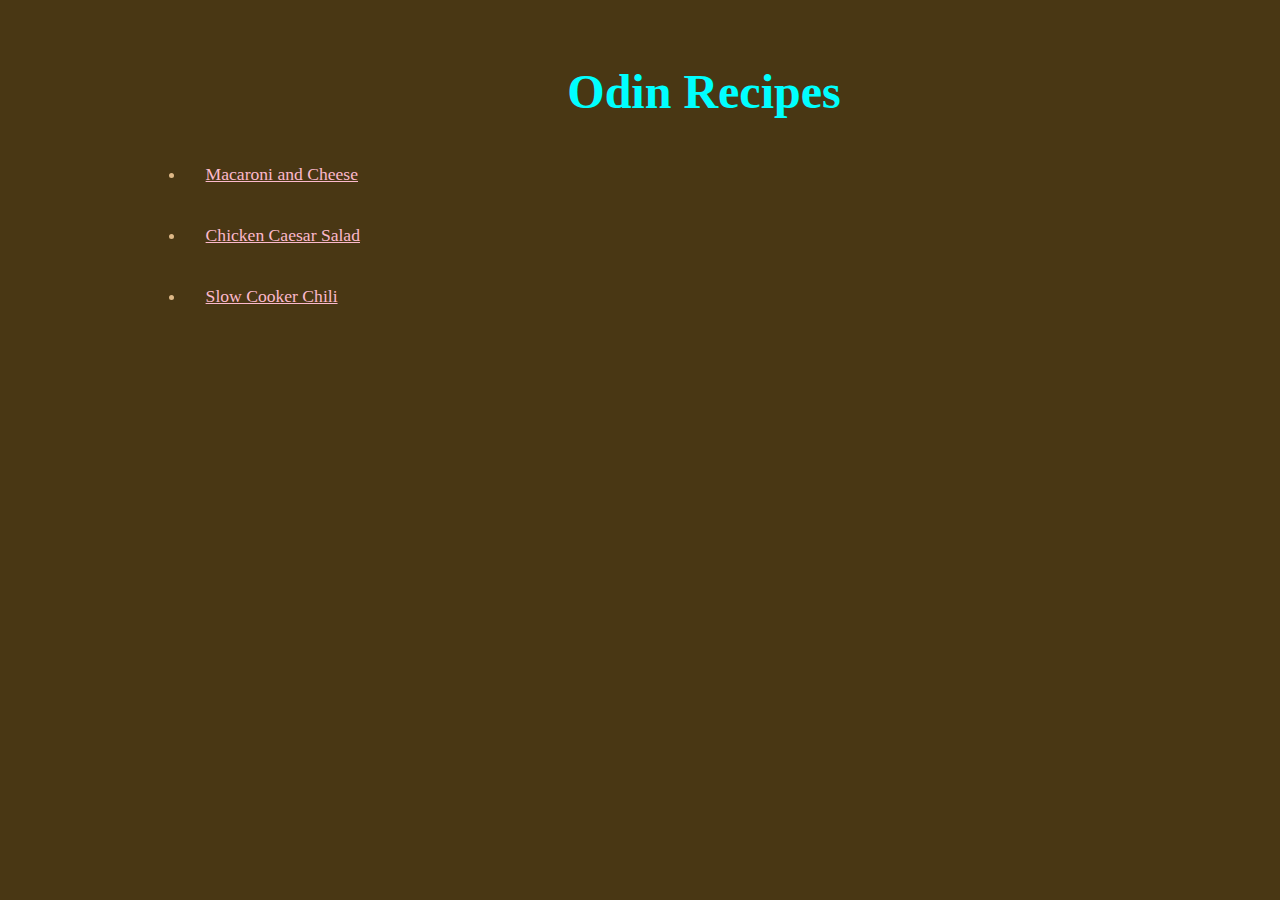
<file: index.html>
<!DOCTYPE html>
<html lang="en">
    <head>
        <link rel="stylesheet" href="style.css">
        <meta charset="utf-8">
        <title>Odin Recipes</title>
    </head>
    <body>
        <h1 id="title">Odin Recipes</h1>
        <ul class="index">
            <li class="index"><a href="./recipes/macaroni.html">Macaroni and Cheese</a></li>
            <li class="index"><a href="./recipes/c-salad.html">Chicken Caesar Salad</a></li>
            <li class="index"><a href="./recipes/chili.html">Slow Cooker Chili</a></li>
        </ul>

    </body>
</html>
</file>
<file: style.css>
body    {
    background-color: rgb(73, 55, 20);
    margin-top: 5%;
    margin-left: 10%;
    margin-right: 10%;
    margin-bottom: 5%;
    width: 90%;
}

#title  {
    color: cyan;
    text-align: center;
    margin: auto;
    margin-bottom: 20px;
    font-family: Cambria, Cochin, Georgia, Times, 'Times New Roman', serif;
    }
h1  {
    color: rgb(171, 221, 106);
    font-family: Cambria, Cochin, Georgia, Times, 'Times New Roman', serif;
    text-align: center;
    font-size: 3rem;
}

a   {
    color: rgb(252, 185, 205);
}

ul {
    margin: auto;
    padding: 5px;
    border: 5px;
    width: 90%;
    border: 10px;
    border-color: aliceblue;
}

li a  {
    display: inline-block;
    padding: 20px;
    margin: auto;
    border: 10px;
    border-color: aliceblue;
    text-align: center;
}

li  {
    color: burlywood;
    font-size: 1.10rem;
}

p {
    color: bisque;
}

h2 {
    color: rgb(39, 131, 74);
}

img {
    width: 400px;
    height: auto;
    padding: 5%;
}
</file>
